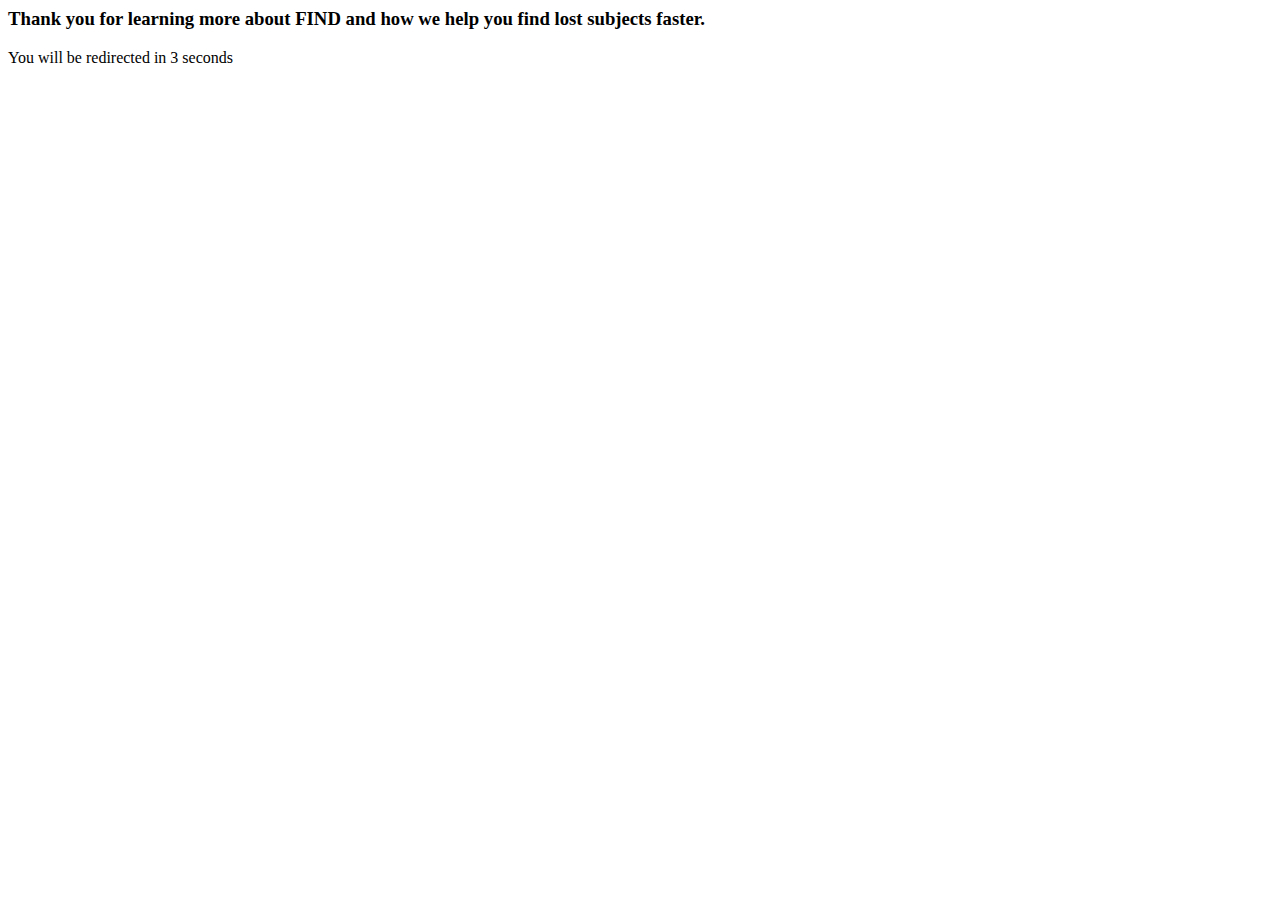
<file: thankyou.html>
<html>
    <body>
      <div class="basic-blog-area gray-bg pt-100 pb-100">
          <div class="container">
              <div class="row">
                  <div class="col-lg-8">
                    <h3>Thank you for learning more about FIND and how we help you find lost subjects faster.</h3>
                        <p>You will be redirected in 3 seconds</p>
                  </div>
                  <div class="col-lg-4 sm-mt sidebar-blog right-side">
                  </div>
              </div>
          </div>
      </div>

    <script>
        var timer = setTimeout(function() {
            window.location='/'
        }, 3000);
    </script>
</body>
</html>
</file>
